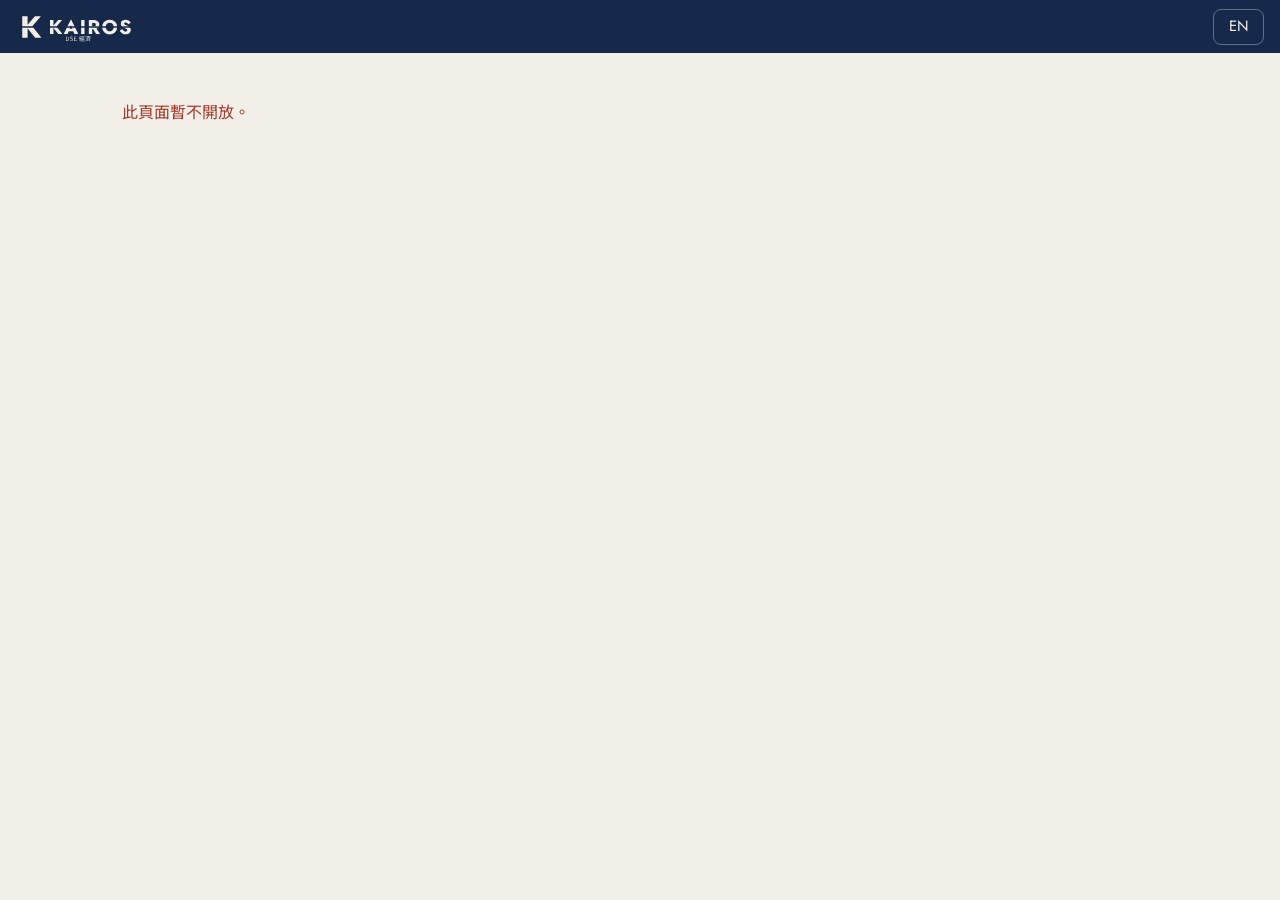
<file: app/family.html>
<!doctype html>
<html lang="zh-HK">
<head>
<meta charset="utf-8">
<meta name="viewport" content="width=device-width, initial-scale=1, viewport-fit=cover">
<meta name="robots" content="noindex, nofollow">
<meta name="referrer" content="no-referrer">
<meta name="theme-color" content="#16294A">
<title>學習進度報告 · Kairos｜DSE 經濟</title>
<link rel="icon" href="assets/mark-paper-on-navy.svg" type="image/svg+xml">
<link rel="preconnect" href="https://fonts.googleapis.com">
<link rel="preconnect" href="https://fonts.gstatic.com" crossorigin>
<link rel="stylesheet" href="https://fonts.googleapis.com/css2?family=Jost:wght@400;500;600;700&family=Noto+Sans+HK:wght@400;500;700&display=swap">
<link rel="stylesheet" href="css/app.css">
</head>
<body class="family">
<div id="app"><p class="loading">載入中…</p></div>
<script type="module" src="js/family.js"></script>
</body>
</html>
</file>
<file: app/css/app.css>
/* Kairos Student Tracker — navy / paper, Jost + Noto Sans HK. */
:root {
  --ground: #F2EFE8; --surface: #FAF8F3; --ink: #16294A; --ink-soft: #4A5B77; --ink-faint: #7C8AA1;
  --line: rgba(22, 41, 74, .14); --line-strong: rgba(22, 41, 74, .30);
  --accent: #16294A; --accent-ink: #F2EFE8; --signal: #9C6B22;
  --red: #B4483A; --red-bg: #F4DCD7; --amber: #B7832A; --amber-bg: #F5E6C8; --green: #3E7D57; --green-bg: #D9EBDF;
  --grey-bg: #E6E2D9; --danger: #A33A2A;
  --radius: 10px; --shadow: 0 1px 2px rgba(22, 41, 74, .06), 0 4px 16px rgba(22, 41, 74, .05);
  --font: 'Jost', 'Noto Sans HK', system-ui, sans-serif;
  color-scheme: light;
}
@media (prefers-color-scheme: dark) {
  :root:not([data-theme="light"]) {
    --ground: #0C1626; --surface: #132039; --ink: #ECE7DC; --ink-soft: #A9B6CC; --ink-faint: #78879F;
    --line: rgba(236, 231, 220, .12); --line-strong: rgba(236, 231, 220, .26);
    --accent: #ECE7DC; --accent-ink: #0C1626; --signal: #D6A65A;
    --red: #E58A78; --red-bg: rgba(229, 138, 120, .18); --amber: #E0B05E; --amber-bg: rgba(224, 176, 94, .18);
    --green: #7CC497; --green-bg: rgba(124, 196, 151, .17); --grey-bg: rgba(236, 231, 220, .08); --danger: #E58A78;
    --shadow: none; color-scheme: dark;
  }
}
:root[data-theme="dark"] { color-scheme: dark; }

* { box-sizing: border-box; }
[hidden] { display: none !important; }
html { -webkit-text-size-adjust: 100%; }
body { margin: 0; background: var(--ground); color: var(--ink); font: 16px/1.5 var(--font); }
a { color: inherit; }
h1 { font-size: 1.6rem; font-weight: 600; margin: 0; letter-spacing: .01em; }
h2 { font-size: 1.05rem; font-weight: 600; margin: 0 0 .75rem; }
h3 { margin: 0; font-size: 1.1rem; }
p { margin: .25rem 0; }
.muted, .hint { color: var(--ink-soft); }
.hint { font-size: .82rem; display: block; }
.small { font-size: .85rem; }
.error { color: var(--danger); padding: 1rem; }
.warn { background: var(--amber-bg); border-radius: var(--radius); padding: .6rem .9rem; margin: 0; }
.loading { padding: 3rem 1rem; text-align: center; color: var(--ink-soft); }
.mono { font-family: ui-monospace, Menlo, monospace; font-size: .8rem; }

/* header */
.top { position: sticky; top: 0; z-index: 5; display: flex; align-items: center; gap: 1rem; flex-wrap: wrap;
  padding: .55rem max(16px, env(safe-area-inset-left)); background: #16294A; color: #F2EFE8; }
.brand { display: flex; align-items: center; gap: .55rem; text-decoration: none; }
.brand img { width: 32px; height: 32px; border-radius: 6px; }
.brand-text { font-size: .95rem; white-space: nowrap; } .brand-text b { letter-spacing: .12em; text-transform: uppercase; }
.brand-app { font-size: .78rem; opacity: .7; border-left: 1px solid rgba(242, 239, 232, .3); padding-left: .55rem; }
.top nav { display: flex; gap: .15rem; flex: 1; overflow-x: auto; scrollbar-width: none; }
.top nav a { padding: .35rem .65rem; border-radius: 999px; text-decoration: none; white-space: nowrap; font-size: .93rem; opacity: .82; }
.top nav a.on, .top nav a:hover { background: rgba(242, 239, 232, .14); opacity: 1; }
.top-tools { display: flex; gap: .4rem; align-items: center; }
.top .lang, .top .link { background: transparent; color: inherit; border: 1px solid rgba(242, 239, 232, .35); }
.demo-banner { background: var(--amber-bg); color: var(--ink); text-align: center; padding: .35rem 1rem; font-size: .85rem; }
.family-top { justify-content: space-between; }
.family-logo { height: 34px; }
@media (max-width: 720px) {
  .brand-app { display: none; }
  .top nav { order: 3; flex-basis: 100%; }
}

/* layout */
.page { max-width: 1100px; margin: 0 auto; padding: 1.25rem 16px 4rem; display: flex; flex-direction: column; gap: 1rem; }
.page-head { display: flex; align-items: flex-end; justify-content: space-between; gap: 1rem; flex-wrap: wrap; }
.card { background: var(--surface); border: 1px solid var(--line); border-radius: var(--radius); padding: 1rem 1.1rem; box-shadow: var(--shadow); min-width: 0; }
.stack { display: flex; flex-direction: column; gap: .75rem; }
.page > .stack { gap: 1rem; }
.row { display: flex; gap: .5rem; align-items: center; flex-wrap: wrap; }
.row.spread { justify-content: space-between; } .row.end { justify-content: flex-end; }
.grid2, .grid3, .grid4 { display: grid; gap: 1rem; }
.grid2 { grid-template-columns: repeat(auto-fit, minmax(280px, 1fr)); }
.grid3 { grid-template-columns: repeat(auto-fit, minmax(200px, 1fr)); }
.grid4 { grid-template-columns: repeat(auto-fit, minmax(140px, 1fr)); }
.card .grid2, .card .grid3, .card .grid4, .modal .grid2, .modal .grid3 { gap: .75rem; }

/* controls */
button, .button { font: inherit; font-size: .93rem; border-radius: 8px; border: 1px solid var(--line-strong); background: var(--surface); color: var(--ink);
  padding: .5rem .9rem; cursor: pointer; text-decoration: none; display: inline-flex; align-items: center; gap: .3rem; line-height: 1.2; }
button:hover, .button:hover { border-color: var(--ink); }
button.primary, .button.primary { background: var(--accent); color: var(--accent-ink); border-color: var(--accent); }
button.big, .button.big { padding: .75rem 1.4rem; font-size: 1rem; }
button.small, .button.small { padding: .3rem .6rem; font-size: .83rem; }
button.small.on { background: var(--accent); color: var(--accent-ink); }
button.danger, .button.danger { color: var(--danger); border-color: color-mix(in srgb, var(--danger) 40%, transparent); }
button.link { border: 0; background: none; padding: .25rem; text-decoration: underline; color: inherit; }
button.icon { border: 0; background: none; font-size: 1.5rem; padding: 0 .3rem; }
button.x { border: 0; background: none; padding: 0 0 0 .2rem; font-size: 1rem; color: var(--ink-soft); }
button:disabled { opacity: .45; cursor: default; }
:focus-visible { outline: 2px solid var(--signal); outline-offset: 2px; }
.field { display: flex; flex-direction: column; gap: .25rem; min-width: 0; }
.label { font-size: .8rem; font-weight: 500; color: var(--ink-soft); text-transform: uppercase; letter-spacing: .04em; }
input, select, textarea { font: inherit; color: var(--ink); background: var(--ground); border: 1px solid var(--line-strong); border-radius: 8px;
  padding: .5rem .65rem; width: 100%; min-width: 0; }
textarea { resize: vertical; }
.check { display: inline-flex; gap: .45rem; align-items: center; cursor: pointer; }
.check input { width: auto; }
.seg { display: flex; flex-wrap: wrap; gap: .35rem; }
.seg button.on { background: var(--accent); color: var(--accent-ink); border-color: var(--accent); }
.tabs { display: flex; gap: .25rem; overflow-x: auto; border-bottom: 1px solid var(--line); scrollbar-width: none; }
.tabs a { padding: .5rem .8rem; text-decoration: none; white-space: nowrap; border-bottom: 2px solid transparent; color: var(--ink-soft); }
.tabs a.on { color: var(--ink); border-color: var(--ink); font-weight: 500; }

/* lists & tables */
.list { list-style: none; margin: 0; padding: 0; display: flex; flex-direction: column; gap: .4rem; }
.list li.overdue { color: var(--danger); }
.list.cards li { background: var(--surface); border: 1px solid var(--line); border-radius: var(--radius); padding: .75rem .9rem; display: flex; flex-direction: column; gap: .35rem; }
.table-wrap { overflow-x: auto; }
table.data { width: 100%; border-collapse: collapse; font-size: .93rem; }
table.data th, table.data td { text-align: left; padding: .5rem .6rem; border-bottom: 1px solid var(--line); vertical-align: middle; }
table.data th { font-weight: 500; color: var(--ink-soft); font-size: .8rem; text-transform: uppercase; letter-spacing: .04em; }
table.data tr.clickable { cursor: pointer; } table.data tr.clickable:hover { background: var(--grey-bg); }
table.cutoffs input { width: 4.2rem; padding: .3rem .4rem; }
.tag { display: inline-block; font-size: .78rem; padding: .1rem .45rem; margin: .1rem .2rem .1rem 0; border-radius: 6px; background: var(--grey-bg); }
.pill { display: inline-block; font-size: .75rem; padding: .1rem .5rem; border-radius: 999px; background: var(--grey-bg); }
.pill.st-Active { background: var(--green-bg); } .pill.st-Trial { background: var(--amber-bg); } .pill.st-Left { opacity: .6; }
.level { font-weight: 600; color: var(--signal); }
.private { color: var(--ink-soft); font-style: italic; }

/* overview */
.level-card { display: grid; grid-template-columns: 1fr 1fr; gap: 1rem; align-items: start; }
.big { font-size: 2.6rem; font-weight: 600; line-height: 1.1; margin: .2rem 0; color: var(--ink); }
.big small { font-size: 1rem; color: var(--ink-faint); font-weight: 400; }
.bars { display: flex; flex-direction: column; gap: .45rem; }
.bar-row { display: grid; grid-template-columns: 9rem 1fr 3rem; gap: .6rem; align-items: center; font-size: .9rem; }
.bar { height: 10px; background: var(--grey-bg); border-radius: 5px; overflow: hidden; }
.bar i { display: block; height: 100%; background: var(--signal); }
.bar-row b { text-align: right; font-weight: 500; }
.next { padding: .5rem 0; border-top: 1px solid var(--line); } .next:first-of-type { border-top: 0; }
.next-head { display: flex; gap: .5rem; align-items: center; flex-wrap: wrap; } .next-head button { margin-left: auto; }
.attempt-head { display: flex; justify-content: space-between; gap: .5rem; flex-wrap: wrap; }
.score { font-size: 1.25rem; font-weight: 600; }
.comment { background: var(--grey-bg); padding: .5rem .7rem; border-radius: 8px; }

/* chart */
.chart svg { width: 100%; height: auto; display: block; }
.trend .cut { stroke: var(--line); stroke-dasharray: 3 4; }
.trend .cut-label, .trend .axis { fill: var(--ink-faint); font-size: 11px; font-family: var(--font); }
.trend .base { stroke: var(--line-strong); }
.trend .line { fill: none; stroke: var(--ink); stroke-width: 2; }
.trend .dot { fill: var(--surface); stroke: var(--ink-soft); stroke-width: 2; }
.trend .dot.full { fill: var(--ink); stroke: var(--ink); }
.legend { display: flex; flex-wrap: wrap; gap: .4rem .9rem; font-size: .8rem; color: var(--ink-soft); margin-top: .4rem; }
.legend .k::before { content: ''; display: inline-block; width: 10px; height: 10px; border-radius: 50%; margin-right: .35rem; border: 2px solid var(--ink-soft); vertical-align: -1px; }
.legend .k.full::before { background: var(--ink); border-color: var(--ink); }

/* syllabus map */
.map { display: flex; flex-direction: column; gap: .6rem; margin-top: .6rem; }
.map-row { display: grid; grid-template-columns: 13rem 1fr; gap: .6rem; align-items: start; }
.map-topic { font-size: .88rem; color: var(--ink-soft); padding-top: .3rem; }
.map-topic b { color: var(--ink); }
.map-chips, .chip-picker, .pool, .mistakes { display: flex; flex-wrap: wrap; gap: .35rem; }
.chip { font: inherit; font-size: .8rem; border-radius: 8px; padding: .3rem .55rem; border: 1.5px solid transparent; background: var(--grey-bg);
  display: inline-flex; gap: .35rem; align-items: baseline; color: var(--ink); cursor: default; }
button.chip { cursor: pointer; }
.chip-id { font-weight: 600; } .chip-pct { font-size: .75rem; opacity: .8; }
.chip.s-untaught { background: var(--grey-bg); color: var(--ink-faint); }
.chip.s-covered { background: var(--accent); color: var(--accent-ink); border-color: var(--accent); }
.weakest { display: flex; flex-wrap: wrap; align-items: center; gap: .35rem; margin-bottom: .75rem; }
.weakest .label { margin-right: .25rem; }
.weakest .chip-name { display: inline; }
.chip.s-thin { background: transparent; border-color: var(--line-strong); }
.chip.s-red { background: var(--red-bg); border-color: var(--red); }
.chip.s-amber { background: var(--amber-bg); border-color: var(--amber); }
.chip.s-green { background: var(--green-bg); border-color: var(--green); }
.chip.manual { box-shadow: inset 0 0 0 1px var(--ink); }
.chip.manual::after { content: '✎'; font-size: .7rem; }
.chip.on { background: var(--accent); color: var(--accent-ink); border-color: var(--accent); }
.chip.small { font-size: .75rem; padding: .2rem .5rem; }
.map-legend .k::before { border-radius: 3px; }
.map-legend .s-untaught::before { background: var(--grey-bg); border-color: var(--grey-bg); }
.map-legend .s-thin::before { background: transparent; border-color: var(--line-strong); }
.map-legend .s-red::before { background: var(--red-bg); border-color: var(--red); }
.map-legend .s-amber::before { background: var(--amber-bg); border-color: var(--amber); }
.map-legend .s-green::before { background: var(--green-bg); border-color: var(--green); }
@media (max-width: 720px) { .map-row { grid-template-columns: 1fr; gap: .25rem; } .chip-name { display: none; } }

/* class heat map */
table.heat { border-collapse: separate; border-spacing: 2px; font-size: .8rem; }
table.heat thead th { font-weight: 500; color: var(--ink-soft); height: 4.5rem; vertical-align: bottom; }
table.heat thead th span { writing-mode: vertical-rl; transform: rotate(180deg); }
table.heat tbody th { text-align: left; padding-right: .6rem; white-space: nowrap; position: sticky; left: 0; background: var(--ground); font-weight: 500; }
table.heat td { width: 18px; min-width: 18px; height: 22px; border-radius: 3px; }
table.heat td.s-untaught, table.heat td.off { background: var(--grey-bg); } table.heat td.off { opacity: .35; }
table.heat td.s-thin { box-shadow: inset 0 0 0 1.5px var(--line-strong); }
table.heat td.s-red { background: var(--red); } table.heat td.s-amber { background: var(--amber); } table.heat td.s-green { background: var(--green); }

/* logging */
.keypad { display: grid; grid-template-columns: repeat(6, 1fr); gap: .5rem; margin-bottom: .9rem; position: sticky; top: 3.4rem; z-index: 2;
  background: var(--surface); padding: .3rem 0; }
.key { font-size: 1.5rem; font-weight: 600; justify-content: center; padding: .85rem 0; }
.key.alt { font-size: 1.2rem; color: var(--ink-soft); }
.mc-grid { display: grid; grid-template-columns: repeat(auto-fill, minmax(52px, 1fr)); gap: .35rem; }
.mc { flex-direction: column; padding: .3rem 0; justify-content: center; gap: 0; }
.mc small { font-size: .7rem; color: var(--ink-faint); } .mc span { font-weight: 600; font-size: 1rem; }
.mc.right { background: var(--green-bg); border-color: var(--green); }
.mc.wrong { background: var(--red-bg); border-color: var(--red); }
.mc.del span { font-size: .65rem; font-weight: 400; }
.mc.cur { outline: 2.5px solid var(--signal); outline-offset: 1px; }
.lq-row { display: grid; grid-template-columns: 1fr auto; gap: .35rem .9rem; padding: .7rem 0; border-top: 1px solid var(--line); align-items: center; }
.lq-row .mistakes { grid-column: 1 / -1; }
.lq-row.split { background: var(--amber-bg); margin: 0 -.6rem; padding-left: .6rem; padding-right: .6rem; }
.lq-mark { display: flex; align-items: center; gap: .4rem; white-space: nowrap; }
.lq-mark input { width: 5rem; text-align: center; font-size: 1.1rem; }
.sub-picker details { border-bottom: 1px solid var(--line); padding: .35rem 0; }
.sub-picker summary { cursor: pointer; font-size: .9rem; }
.sub-picker .chip-picker { padding: .4rem 0; }

/* login, modal, toast */
.login-wrap { min-height: 100vh; display: grid; place-items: center; padding: 16px; }
.login { width: min(360px, 100%); display: flex; flex-direction: column; gap: .8rem; background: var(--surface); padding: 2rem 1.6rem;
  border-radius: 14px; border: 1px solid var(--line); box-shadow: var(--shadow); }
.login-logo { height: 92px; align-self: center; }
.login h1 { text-align: center; font-size: 1.2rem; font-weight: 500; color: var(--ink-soft); }
dialog.modal { border: 0; border-radius: 14px; padding: 1.2rem; width: min(640px, calc(100vw - 32px)); background: var(--surface); color: var(--ink); box-shadow: 0 20px 60px rgba(0, 0, 0, .25); }
dialog.modal::backdrop { background: rgba(12, 22, 38, .45); }
.modal-head { display: flex; justify-content: space-between; align-items: center; margin-bottom: .8rem; }
.toast { position: fixed; left: 50%; bottom: 24px; transform: translate(-50%, 20px); opacity: 0; transition: .25s; background: var(--ink); color: var(--ground);
  padding: .6rem 1rem; border-radius: 10px; z-index: 50; max-width: calc(100vw - 32px); }
.toast.show { opacity: 1; transform: translate(-50%, 0); }
.toast.err { background: var(--danger); color: #fff; }

@media (max-width: 520px) {
  .level-card { grid-template-columns: 1fr 1fr; }
  .big { font-size: 2rem; }
  .bar-row { grid-template-columns: 7rem 1fr 2.6rem; }
}
@media print { .top, .tabs, button, .button { display: none !important; } body { background: #fff; } .card { box-shadow: none; } }

/* PDF report pages (rendered off-screen, captured to PDF) — always light, A4 at 96 dpi */
.report-holder { position: fixed; left: -10000px; top: 0; }
.report-page { --ground: #FFFFFF; --surface: #FFFFFF; --ink: #16294A; --ink-soft: #4A5B77; --ink-faint: #7C8AA1;
  --line: rgba(22, 41, 74, .14); --line-strong: rgba(22, 41, 74, .30); --grey-bg: #EEEBE4;
  --red: #B4483A; --red-bg: #F4DCD7; --amber: #B7832A; --amber-bg: #F5E6C8; --green: #3E7D57; --green-bg: #D9EBDF; --signal: #9C6B22;
  width: 794px; height: 1123px; padding: 48px; background: #fff; color: var(--ink); font: 14px/1.45 var(--font);
  display: flex; flex-direction: column; overflow: hidden; color-scheme: light; }
.report-page .r-body { display: flex; flex-direction: column; gap: 14px; }
.report-page .r-head { display: flex; justify-content: space-between; align-items: center; border-bottom: 2px solid #16294A; padding-bottom: 12px; }
.report-page .r-head img { height: 40px; }
.report-page .r-title { text-align: right; } .report-page .r-title h1 { font-size: 20px; } .report-page .r-title p { margin: 0; color: var(--ink-soft); }
.report-page .r-student h2 { font-size: 22px; margin: 0; }
.report-page .r-levels { display: grid; grid-template-columns: 1fr 1fr; gap: 16px; background: #F7F5F0; border-radius: 10px; padding: 14px 18px; }
.report-page .big { font-size: 34px; }
.report-page h3, .report-page .r-h { font-size: 15px; margin: 4px 0 6px; font-weight: 600; }
.report-page .r-paper { border: 1px solid var(--line); border-radius: 8px; padding: 8px 12px; }
.report-page .comment { margin-top: 6px; }
.report-page .chart svg { max-height: 230px; }
.report-page .map { gap: 6px; } .report-page .map-row { grid-template-columns: 170px 1fr; }
.report-page .chip { font-size: 11px; padding: 3px 6px; }
.report-page .r-foot { margin-top: auto; display: flex; justify-content: space-between; font-size: 11px; color: var(--ink-faint); border-top: 1px solid var(--line); padding-top: 8px; }
.report-page .chip-name { display: inline; }
.mistake-row { display: grid; grid-template-columns: 1fr 1fr auto; gap: .5rem; align-items: center; }

/* ---------- Nov 2026 refresh: one bold band, quiet everything else ---------- */
:root { --radius: 14px; --band: #16294A; --band-ink: #F2EFE8; --band-soft: rgba(242, 239, 232, .62); --gold: #D6A65A; }
@media (prefers-color-scheme: dark) { :root:not([data-theme="light"]) { --band: #1B2D4D; } }
.page { gap: 1.5rem; padding-top: 1.75rem; }
h1 { font-size: 2.1rem; font-weight: 500; letter-spacing: -.01em; line-height: 1.15; }
h2 { font-size: 1.12rem; margin-bottom: 1rem; }
.page-head p.muted { margin-top: .35rem; }
.label, table.data th { text-transform: none; letter-spacing: 0; font-size: .85rem; }
.card { border-color: transparent; box-shadow: 0 1px 0 var(--line); padding: 1.3rem 1.45rem; }
.stack, .page > .stack { gap: 1.5rem; }
.grid2, .grid3 { gap: 1.5rem; }

/* tabs: quieter rail, clearer active state */
.tabs { gap: 1.4rem; border-bottom-color: var(--line); }
.tabs a { padding: .55rem 0; border-bottom-width: 3px; }
.tabs a.on { font-weight: 600; border-color: var(--gold); }
.tabs a:hover { color: var(--ink); }

/* the one bold element: the level band */
.level-card { background: var(--band); color: var(--band-ink); box-shadow: none; padding: 1.5rem 1.8rem; gap: 2rem; }
.level-card > div + div { border-left: 1px solid rgba(242, 239, 232, .18); padding-left: 2rem; }
.level-card .label, .level-card .hint { color: var(--band-soft); }
.level-card .big { color: var(--band-ink); font-size: 4rem; font-weight: 500; letter-spacing: -.02em; margin: .1rem 0 .2rem; }
.level-card .big small { color: var(--gold); font-size: 1.15rem; font-weight: 500; letter-spacing: 0; }
.level-card .big.muted { color: var(--band-soft); }

/* home: student cards on the left, the week's to-dos down the right */
.home { display: grid; grid-template-columns: minmax(0, 1fr) 300px; gap: 2.5rem; align-items: start; }
.home-side { display: flex; flex-direction: column; gap: 1.6rem; position: sticky; top: 4.5rem; }
.home-side section { border-top: 3px solid var(--ink); padding-top: .8rem; }
.home-side h2 { font-size: 1rem; margin-bottom: .55rem; }
.home-side .list { gap: .45rem; font-size: .93rem; }
.student-cards { display: grid; grid-template-columns: repeat(auto-fill, minmax(230px, 1fr)); gap: 1rem; }
.student-card { display: flex; flex-direction: column; gap: .7rem; padding: 1.1rem 1.2rem 1rem; border-radius: var(--radius);
  background: var(--surface); box-shadow: 0 1px 0 var(--line); text-decoration: none; color: var(--ink);
  border-top: 4px solid var(--band); transition: transform .15s; }
.student-card:hover { transform: translateY(-2px); }
.student-card.left { opacity: .55; }
.sc-top { display: flex; justify-content: space-between; align-items: baseline; gap: .5rem; }
.sc-name { font-size: 1.15rem; font-weight: 600; }
.sc-mid { display: flex; align-items: flex-end; justify-content: space-between; gap: .8rem; }
.sc-level { font-size: 3rem; font-weight: 500; line-height: 1; letter-spacing: -.02em; }
.sc-level.none { color: var(--ink-faint); }
.spark { width: 120px; height: 36px; flex-shrink: 0; }
.spark polyline { fill: none; stroke: var(--signal); stroke-width: 2; stroke-linejoin: round; }
.spark circle { fill: var(--signal); }
.sc-foot { display: flex; justify-content: space-between; gap: .5rem; font-size: .82rem; border-top: 1px solid var(--line); padding-top: .6rem; }
.flag { font-weight: 600; border-radius: 999px; padding: .05rem .55rem; }
.flag.up { background: var(--green-bg); color: var(--green); }
.flag.down { background: var(--red-bg); color: var(--red); }
.grid-wide { display: grid; grid-template-columns: minmax(0, 3fr) minmax(280px, 2fr); gap: 1.5rem; align-items: start; }
@media (max-width: 900px) { .home, .grid-wide { grid-template-columns: 1fr; } .home-side { position: static; } }
@media (prefers-reduced-motion: reduce) { .student-card { transition: none; } .student-card:hover { transform: none; } }

/* tables */
table.data th, table.data td { padding: .7rem .6rem; }
table.data td a { text-decoration: none; font-weight: 500; }
table.data tr.clickable:hover td a { text-decoration: underline; }

/* mistakes and next practice */
.bar-row { grid-template-columns: 10.5rem 1fr 3rem; }
.bar { height: 8px; border-radius: 4px; }
.bar i { border-radius: 4px; }
.next { padding: .85rem 0; }
.next-items { margin-top: .4rem; }
.tag { background: transparent; border: 1px solid var(--line); }

@media (max-width: 520px) {
  h1 { font-size: 1.6rem; }
  .level-card { padding: 1.2rem; gap: 1rem; }
  .level-card > div + div { padding-left: 1rem; }
  .level-card .big { font-size: 2.8rem; }
  .bar-row { grid-template-columns: 8rem 1fr 2.6rem; }
}
.half { border-top: 1px solid var(--line); padding-top: .6rem; }
</file>
